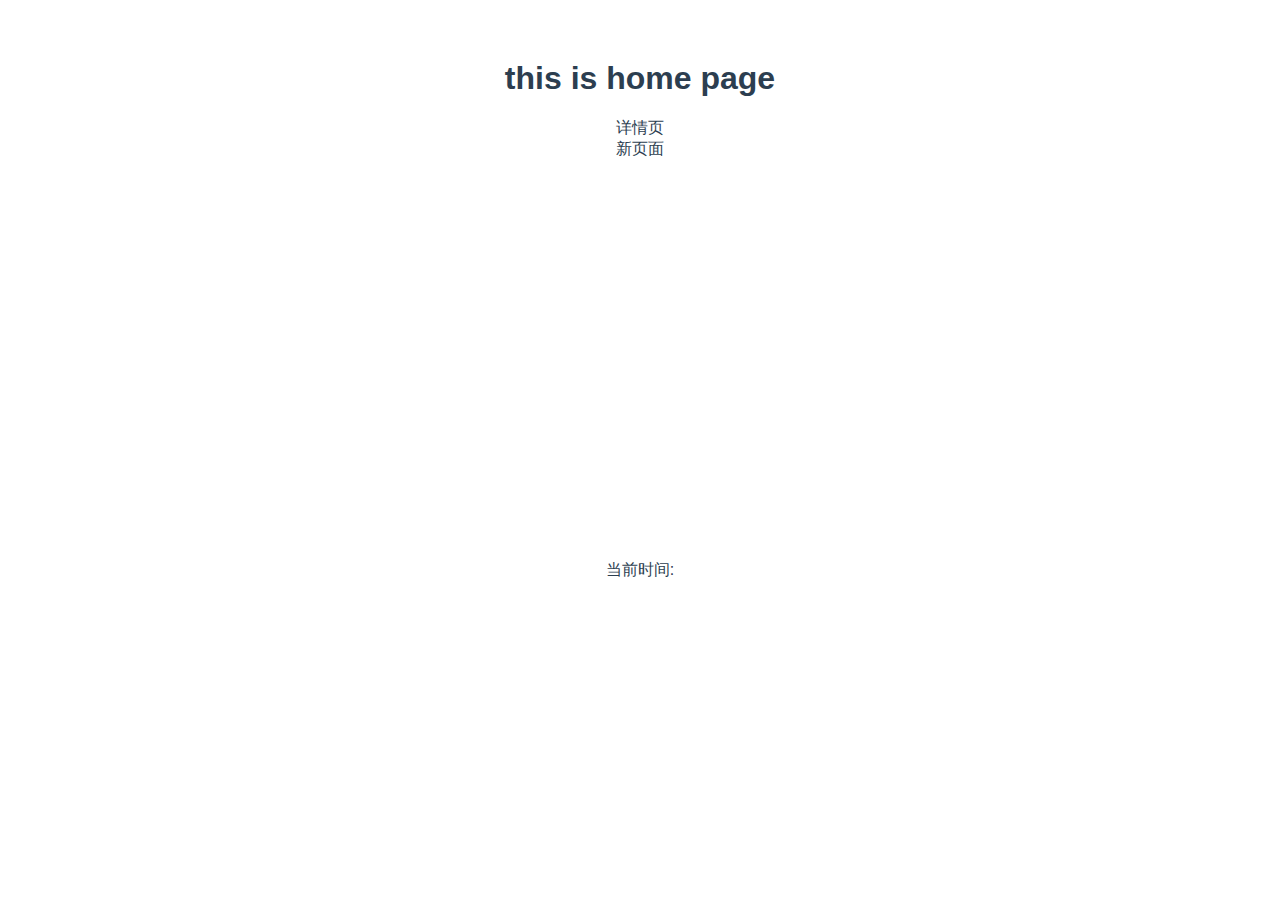
<file: index.html>
<!DOCTYPE html><html lang=en><head><meta charset=utf-8><meta http-equiv=X-UA-Compatible content="IE=edge"><meta name=viewport content="width=device-width,initial-scale=1"><link rel=icon href=/favicon.ico><title>default</title><link href=/css/chunk-7f30ff67.2ace00d5.css rel=prefetch><link href=/js/chunk-2d0dd7f4.3a1fae3f.js rel=prefetch><link href=/js/chunk-2d22c13e.a3231d97.js rel=prefetch><link href=/js/chunk-7f30ff67.79e3c794.js rel=prefetch><link href=/css/app.6af8ca07.css rel=preload as=style><link href=/js/app.5b9cc982.js rel=preload as=script><link href=/js/chunk-vendors.0dd260c1.js rel=preload as=script><link href=/css/app.6af8ca07.css rel=stylesheet></head><body><noscript><strong>We're sorry but default doesn't work properly without JavaScript enabled. Please enable it to continue.</strong></noscript><div id=app></div><script src=/js/chunk-vendors.0dd260c1.js></script><script src=/js/app.5b9cc982.js></script></body></html>
</file>
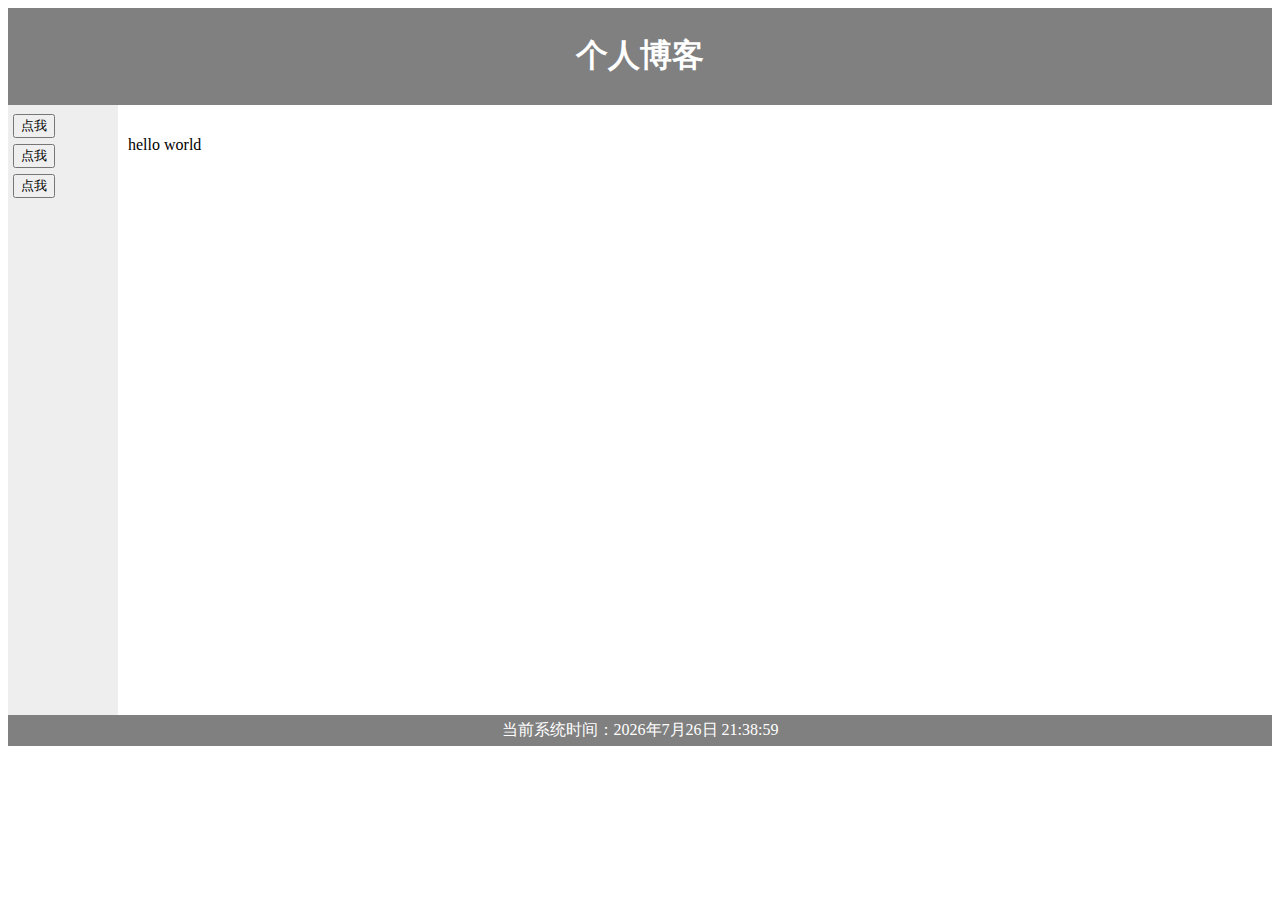
<file: 新建文件夹/index.html>
<!DOCTYPE html>
<html>
    <head>
        <script src="js/jquery-1.8.1.js"></script>
        <style>
            header {
                background-color:gray;
                color:white;
                text-align:center;
                padding:5px;	 
            }
            nav {
                line-height:30px;
                background-color:#eeeeee;
                height:600px;
                width:100px;
                float:left;
                padding:5px;	      
            }
            section {
                width:350px;
                float:left;
                padding:10px;	 	 
            }
            footer {
                background-color:gray;
                color:white;
                clear:both;
                text-align:center;
                padding:5px;	 	 
            }
        </style>
    </head>
    <title>个人博客</title>
    <body>      
        <header>
            <h1>个人博客</h1>
        </header>
        <nav>
        <button id="btn_01">点我</button><br>
        <button id="btn_02">点我</button><br>
        <button id="btn_03">点我</button><br>
        </nav>
        
        <section>
        <h1></h1>
        <p>
            hello world
        </p>
        </section>
        
        <footer>
                当前系统时间：<span id="time"></span><br/>
        </footer>
    </body>
    <script type="text/javascript">
        $(function(){
                
            $("#btn_01").click(function(){
                alert("恭喜你被神秘大奖砸中！点击第二个获取领奖地址。");
            });
            $("#btn_02").click(function(){
                alert("你还在坚持！");
            });
            $("#btn_03").click(function(){
                alert("小伙子你很皮啊！");
            });

        })



    function getCurrentTime(){
		//获取到当前的系统时间
		var date = new Date();
		//把当前系统时间拼装成我指定的格式。
		var timeInfo =  date.getFullYear()+"年"+(date.getMonth()+1)+"月"+date.getDate()+"日 "+
	    date.getHours()+":"+date.getMinutes()+":"+date.getSeconds();
        
		//找span对象
		var  spanObj = document.getElementById("time");
		//设置span标签体的内容
		spanObj.innerHTML = timeInfo.fontcolor("white");
	}
    getCurrentTime();
    /* setInterval定时方法，第一个参数要指定调用的代码，第二参数是每隔指定的毫秒数调用指定的代码。*/
    window.setInterval("getCurrentTime()",1000); 
    </script>
</html>
</file>
